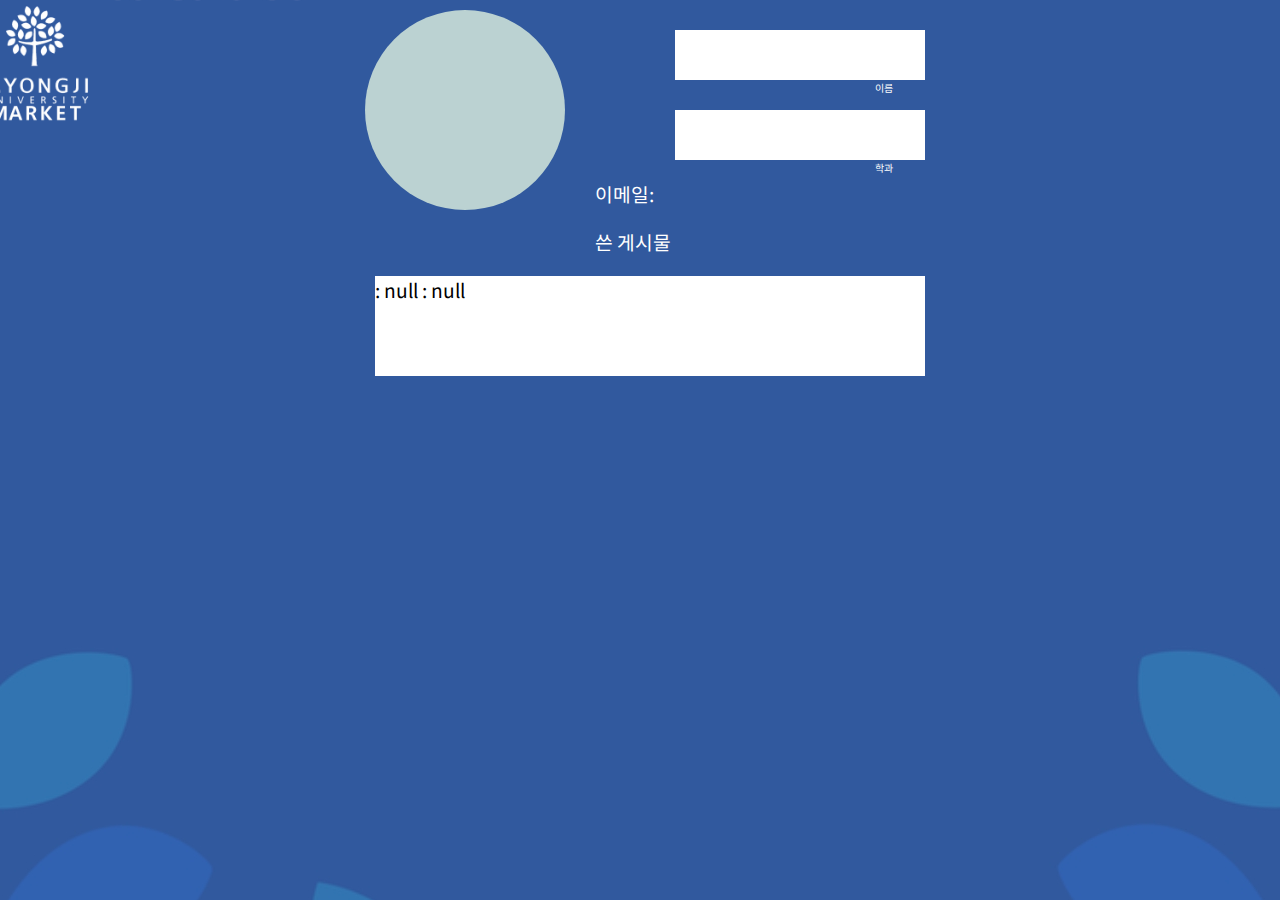
<file: MJMK_profile.html>
<!DOCTYPE html>
<html>
<head>
    <title>profile</title>
    <link rel = "stylesheet" href="profile.css">
</head> 
<body>
<a href="/MJMK_department.html"><img class="MJMK" src="/images/mjuMark.png" alt="MJMK 로고"></a>
    <section class = "profile-form">
    <div id="pro-picture"></div>
    </section>
    <div>
    <div class = "information" id="name"></div> 
    <label class = "information_label">이름</label>
    <div class = "information" id="department"></div>
    <label class = "information_label">학과</label>
    <div style="color: white; margin: 20px">
        이메일: <div id="useremail"></div>
    </div>
    
    <div class = "posts_label">
    </div>
    <p style="color: white; margin: 20px">쓴 게시물</p>
    <div class = "posts" id="post"></div>
    </div>

    <script>
        const user_name = document.querySelector("#name")
        const user_department = document.querySelector("#department")
        const content = document.querySelector("#post")
        const user_email = document.querySelector("#useremail")
    
        user_name.innerHTML = window.localStorage.getItem('name')
        user_department.innerHTML = window.localStorage.getItem('department')
        user_email.innerHTML = window.localStorage.getItem('email')
        
        content.innerHTML= window.localStorage.getItem('postTitle')
        content.innerHTML += " : "
        content.innerHTML += window.localStorage.getItem('content')
        content.innerHTML += " : "
        content.innerHTML += window.localStorage.getItem('state')
    </script>
</body>
</html>
</file>
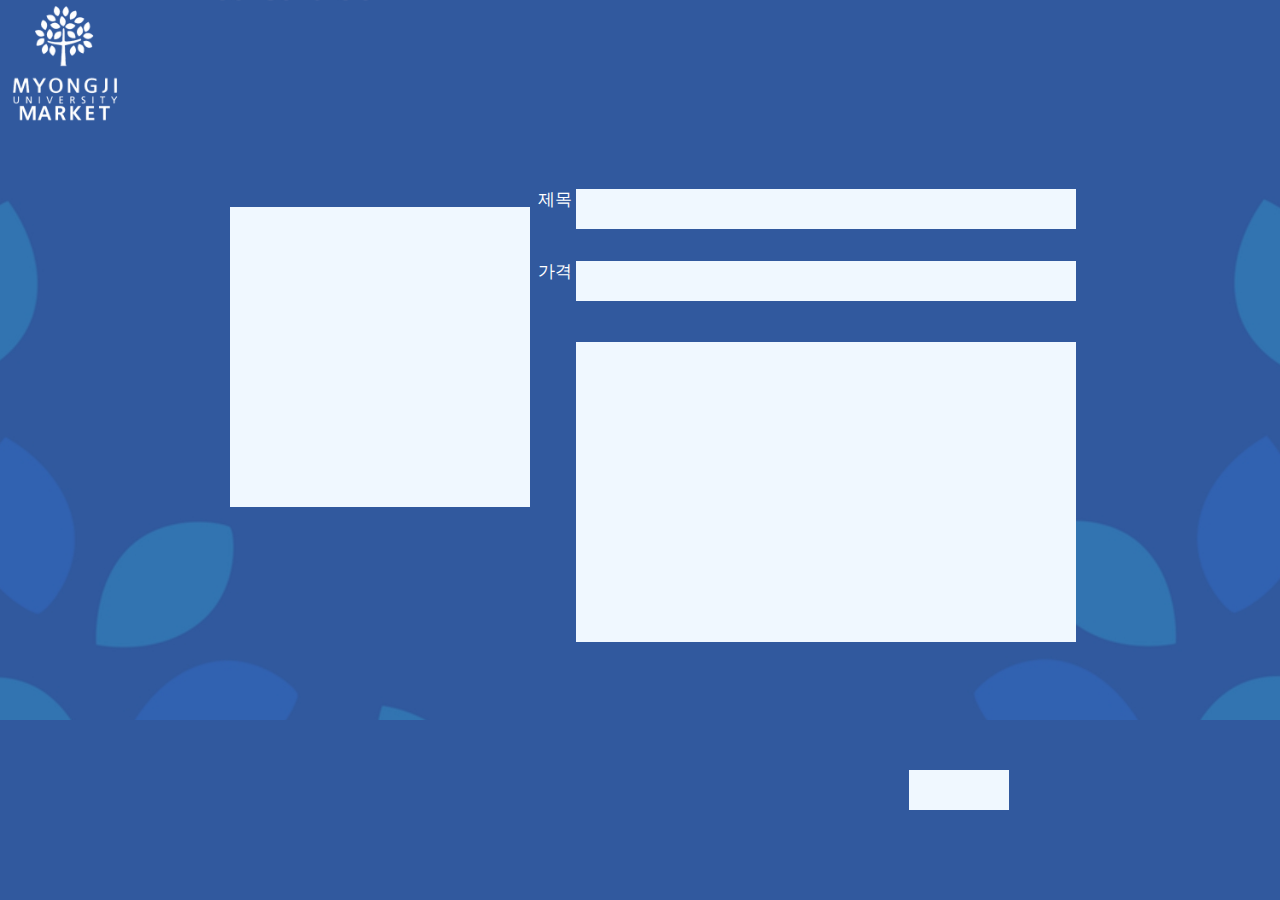
<file: MJMK_Rpost.html>
<!DOCTYPE html>
<html lang="en">
<head>
    <link href="Rpost_style.css" rel="stylesheet" />
    <meta charset="UTF-8">
    <meta http-equiv="X-UA-Compatible" content="IE=edge">
    <meta name="viewport" content="width=device-width, initial-scale=1.0">
    <title id="title-message"></title>
</head>
<body>
    <a href="./MJMK_department.html"><img class="MJMK" src="/images/mjuMark.png" alt="MJMK 로고"></a>
    <main>
        <div id="post-pic"></div>
        <p id="post-title-p">제목</p><div id="rpost-title"></div>
        <p id="price-p">가격</p><div id="rprice"></div>
        <div id="post-content"></div>
        <div id="sold-state"></div>
    </main>
<script>
    const title = document.querySelector("#rpost-title")
    const price = document.querySelector("#rprice")
    const content = document.querySelector("#post-content")
    const state = document.querySelector("#sold-state")

    title.innerHTML = window.localStorage.getItem('postTitle')
    price.innerHTML = window.localStorage.getItem('price')
    content.innerHTML= window.localStorage.getItem('content')
    state.innerHTML= window.localStorage.getItem('state')
</script>
</body>
</html>
</file>
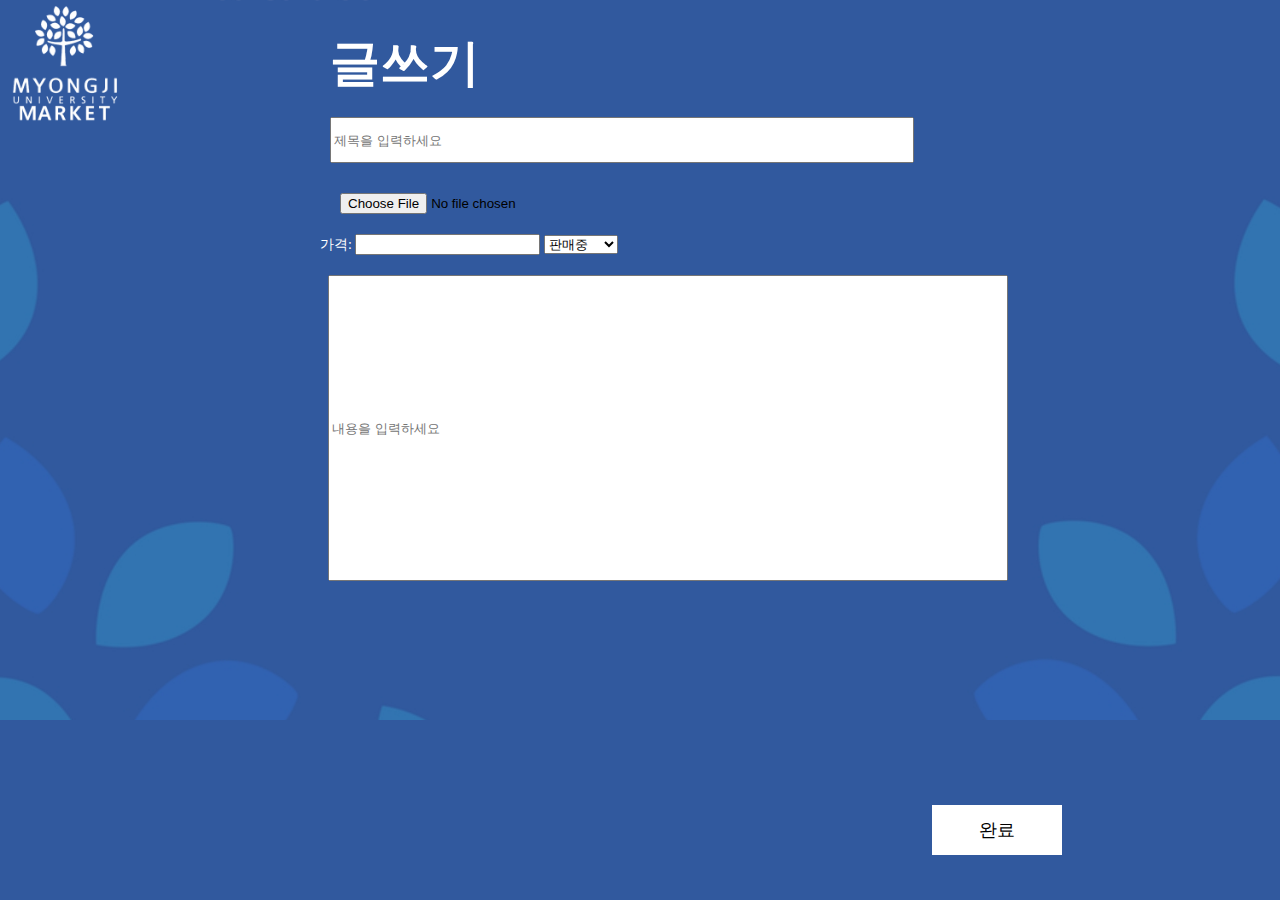
<file: MJMK_Wpost.html>
<!DOCTYPE html>
<html lang="en">
<head>
    <link href="Wpost_style.css" rel="stylesheet" />
    <meta charset="UTF-8">
    <meta http-equiv="X-UA-Compatible" content="IE=edge">
    <meta name="viewport" content="width=device-width, initial-scale=1.0">
    <title>글쓰기</title>
</head>
<body>
    <a href="./MJMK_department.html"><img class="MJMK" src="/images/mjuMark.png" alt="MJMK 로고"></a>
    <main>
        <form action="/MJMK_Rpost.html">
            <div id="body-title"><strong>글쓰기</strong></div>
            <input id="post-title" type="text" placeholder="제목을 입력하세요 ">
            <input type="file" name="file" id="file">
            <a style="color: white">가격: </a><input id="price" type="number">
            <select id="sold-state">
                <option>판매중</option>
                <option>협의중</option>
                <option>판매완료</option>
            </select>
            <input id="post-body" type="text" placeholder="내용을 입력하세요">
            <input id="fin" value="완료" type="submit" onclick="submitPost()">
</form>
</main>
<script src="wpost.js"></script>
<!-- <script src="https://code.jquery.com/jquery-3.6.1.min.js" integrity="sha256-o88AwQnZB+VDvE9tvIXrMQaPlFFSUTR+nldQm1LuPXQ="
crosssorigin="anonymous"></script>
<script>
    function submitData(){
        var postTitle = $('#post-title').val();
        var postBody = $('#post-body').val();
        var price = $('#price').val();
        
        jsonObject = {
            "postTitle":"",
            "postBody":"",
            "price":""
        }
        jsonObject.postTitle=postTitle;
        jsonObject.postBody=postBody;
        jsonObject.price=price;
    
        var str=JSON.stringify(jsonObject)
    }
</script> -->
</body>
</html>
</file>
<file: profile.css>
@import url('https://fonts.googleapis.com/css2?family=Noto+Sans+KR:wght@100&display=swap');


* {margin: 0; padding: 0; box-sizing: border-box;}
body {
    font-size: larger;
    font-family: 'Noto Sans KR', sans-serif;
    display: flex;
    justify-content: center;
    height: 100vh;
    background: url("images/mjuBackground.png") no-repeat center;
    background-size: cover;
}
h4 {
    text-align: center;
}
.profile-area {margin-left: 200px;}
.profile-form {position: relative; z-index: 2;}
.profile-form input {
    width: 200px; height: 200px;
    margin-top: 10px;
    border-radius: 50%;
}
.MJMK{
    position: absolute;
    width: 10%;
    margin-left: -30%;
}
#pro-picture{
    background-color: rgb(187, 210, 210);
    margin: 10px;
    width: 200px;
    height: 200px;
    border-radius: 50%;
}
.information {
    width: 250px; height: 50px;
    background-color: white;
    margin-top: 30px;
    margin-left: 100px;
}
.information_label {
    font-size: 10px; color: #fff;
    margin-left: 300px;
    float: left;
}
.posts {
    width: 550px; height: 100px;
    margin-top: 10px;
    margin-left: -200px;
    background-color: white;
}
.posts_label {

    font-size: 10px; color: white;
}
</file>
<file: Rpost_style.css>
body {
    background-image: url('images/mjuBackground.png');
    font-size: 14px;
    background-size: cover;
    background-color: rgb(49,89,158);
    background-repeat: no-repeat;
    overflow: scroll;
    overflow-x: auto;
    margin: 0 0 0 0;
}
.MJMK{
    position: absolute;
    width: 10%;
}
#post-pic{
    position:absolute;
    top:23%;
    left: 18%;
    width: 300px;
    height: 300px;
    background-color: aliceblue;
    float: left;
}
#rpost-title{
    text-align: center;
    position:absolute;
    top:21%;
    left: 45%;
    width: 500px;
    height: 40px;
    background-color: aliceblue;
}
#post-title-p{
    text-align: center;
    position:absolute;
    top:19%;
    left: 42%;
    color:white;
    font-size: 17px;
}
#rprice{
    text-align: center;
    position:absolute;
    top:29%;
    left: 45%;
    width: 500px;
    height: 40px;
    background-color: aliceblue;
}
#price-p{
    position:absolute;
    top:27%;
    left: 42%;
    color:white;
    font-size: 17px;
}
#post-content{
    text-align: center;
    position:absolute;
    top:38%;
    left: 45%;
    width: 500px;
    height: 300px;
    background-color: aliceblue;
}
#sold-state{
    position:absolute;
    bottom:10%;
    left: 71%;
    width: 100px;
    height: 40px;
    background-color: aliceblue;
    text-align: center;
    font-size: larger;
}
</file>
<file: Wpost_style.css>
body {
    background-image: url('images/mjuBackground.png');
    font-size: 14px;
    background-size: cover;
    background-color: rgb(49,89,158);
    background-repeat: no-repeat;
    overflow: scroll;
    overflow-x: auto;
    margin: 0 0 0 0;
}
.MJMK{
    position: absolute;
    width: 10%;
}
main{
    margin: 0 0 0 25%;
    padding: 20px 0 20px 0;
}
#body-title{
    color:white;
    font-size: 50px;
    margin: 10px;
}
#post-title{
    margin: 10px;
    width: 60%;
    height: 40px;
}
#file{
    display: block;
    margin: 20px;
}
#post-body{
    margin: 20px 0 0 8px;
    display: block;
    width: 70%;
    height: 300px;
}
#fin{
    background-color: white;
    position: absolute;
    right: 17%;
    bottom: 5%;
    width: 130px;
    height: 50px;
    text-align: center;
    line-height: 200%;
    text-decoration-line: none;
    font-size: 2vh;
    outline: none;
    border: 0;
    color: black;
    
}#fin:hover{
    color:white;
    background-color: rgb(51, 75, 145);
}
</file>
